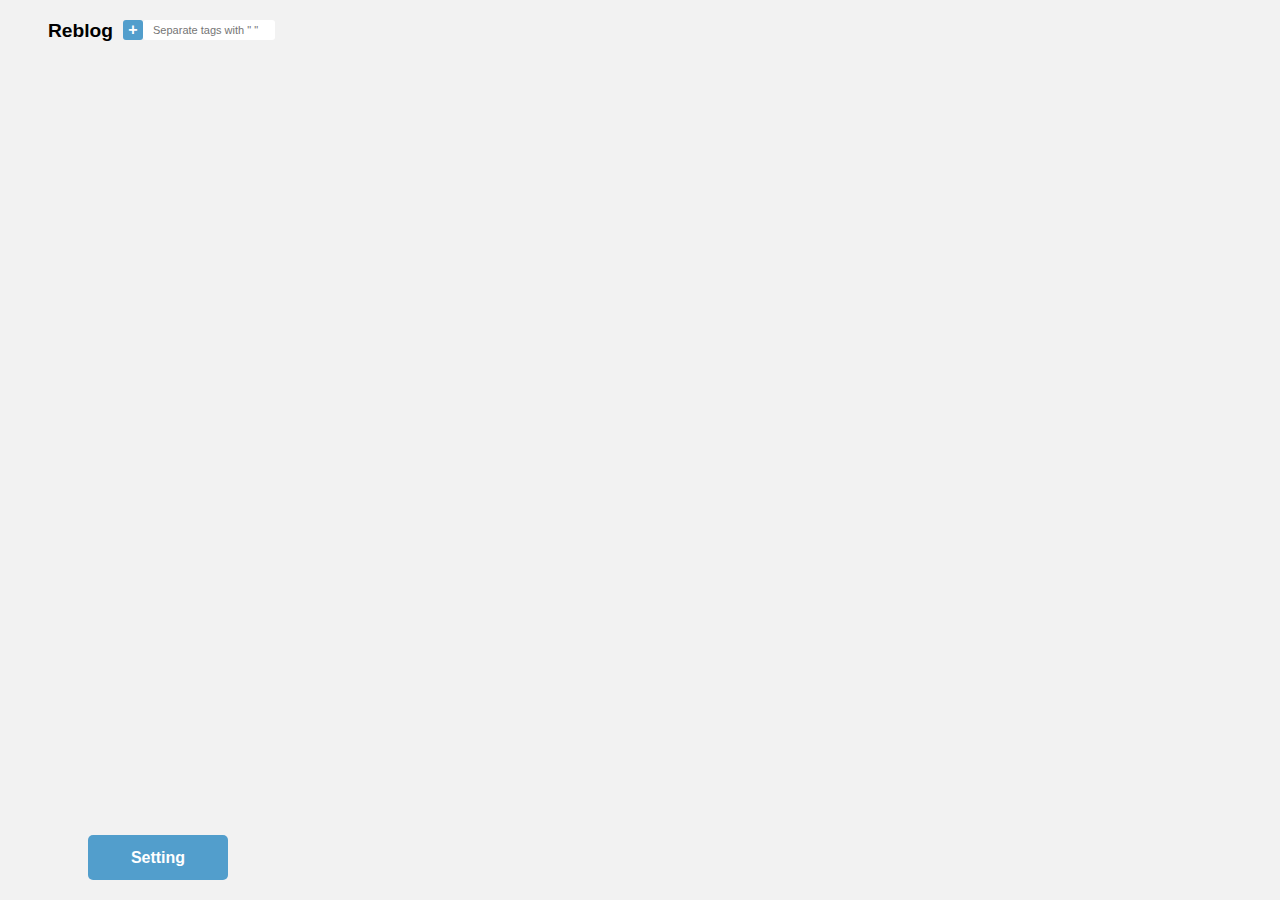
<file: index.html>
<!DOCTYPE html>
<html lang="en">
	<head>
		<title>TumblrFamous</title>
		
		<!-- CSS -->
			<link rel="stylesheet" type="text/css" href="style/css/index.css"/>
		<!-- END CSS -->

		<!-- JAVASCRIPT -->
			<script type="text/javascript" src="lib/js/jquery.js"></script>
			<script type="text/javascript" src="style/js/index.js"></script>
		<!-- END JAVASCRIPT -->
		
		<meta name="viewport" content="width=device-width, initial-scale=1.0">
	</head>
	<body>
    <!-- All -->
    <div id="all">
    
      <div id="NO"></div>
      
      <!-- Login -->
      <div id="loginContainer">
        <img src="ui/texticon.png">
        <form>
          <input id="email" type="text" placeholder="Email">
          
          <input id="password" type="password" placeholder="Password">
        </form>
        <div id="authButton">Log in</div>
        <div id="divider"></div>
      </div>
      <!-- Login END -->
      
      <!-- Tags -->
      <div id="tagsContainer">
      
        <!-- Tags Header -->
        <div id="tagsHeader">
          <h1>Reblog</h1><div id="addbutton">+</div>
          <input id="newTagInput" placeholder="Separate tags with &#34; &#34;">
        </div>
        
        <!-- Tags Content -->
        <div id="tagsContent">

        </div>
        <div id="settingButton">Setting</div>
      </div><!-- tagscontainer -->
      <!-- Tags END -->
      
      
      <!-- Settings -->
      <div id="setContainer">
        <div id="settingHeader">
          <h1>Setting</h1>
        </div>
        <div>
          <div>Maximum reblogs per day <input type="text"></div>
          <div>Reblog every <input type="text"> minutes</div>
          <div>Reblog top <input type="text"> % posts</div>
          <div id="slider">
            <div id="knob"></div>
            <span>Turn tags into comment</span>
          </div><!-- slider -->
        </div>
        <div id="backButton">Back</div>
      </div>
      <!-- Settings END -->
      
      
    </div>
    <!-- All END -->
	</body>
</html>
</file>
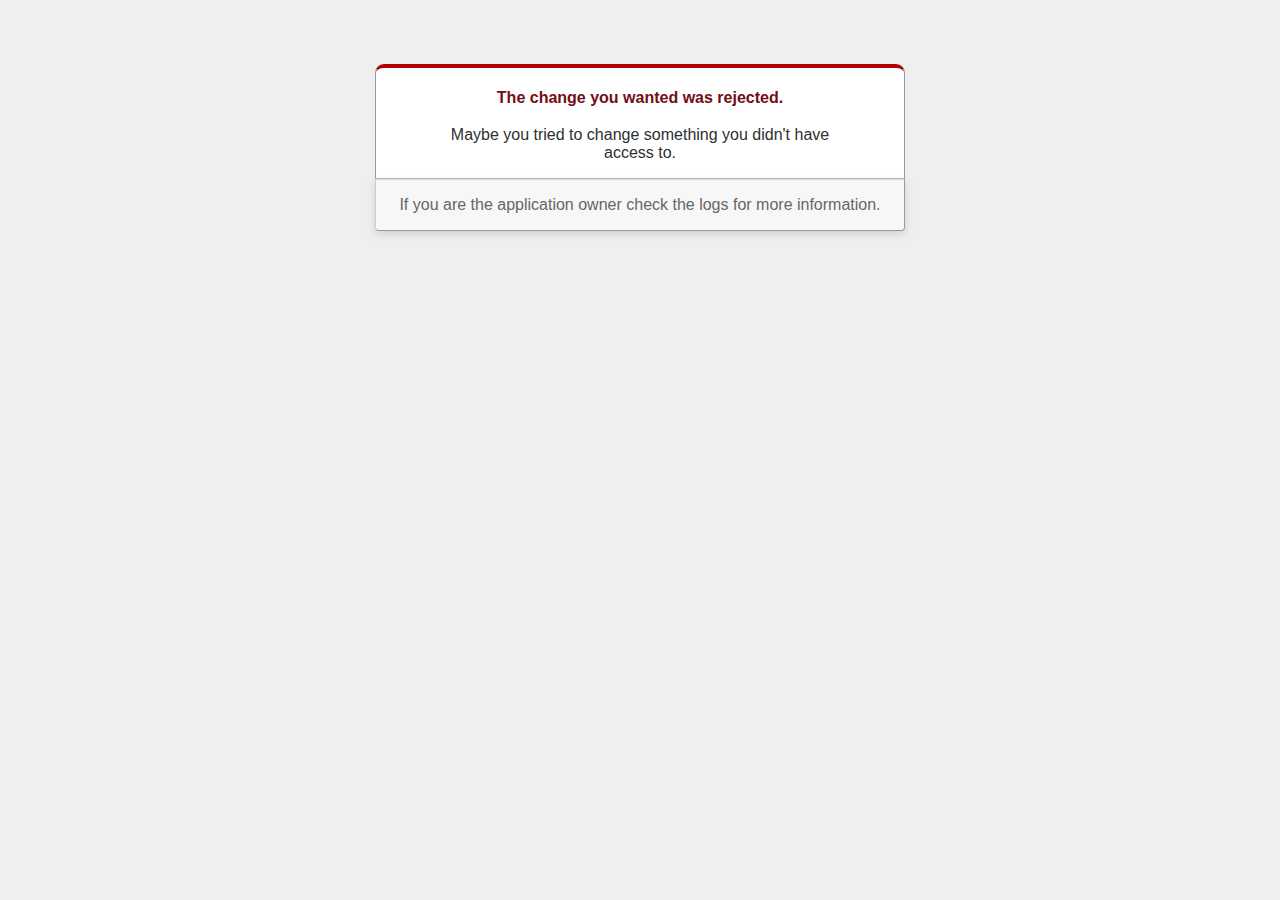
<file: backend/public/422.html>
<!DOCTYPE html>
<html>
<head>
  <title>The change you wanted was rejected (422)</title>
  <style>
  body {
    background-color: #EFEFEF;
    color: #2E2F30;
    text-align: center;
    font-family: arial, sans-serif;
  }

  div.dialog {
    width: 25em;
    margin: 4em auto 0 auto;
    border: 1px solid #CCC;
    border-right-color: #999;
    border-left-color: #999;
    border-bottom-color: #BBB;
    border-top: #B00100 solid 4px;
    border-top-left-radius: 9px;
    border-top-right-radius: 9px;
    background-color: white;
    padding: 7px 4em 0 4em;
  }

  h1 {
    font-size: 100%;
    color: #730E15;
    line-height: 1.5em;
  }

  body > p {
    width: 33em;
    margin: 0 auto 1em;
    padding: 1em 0;
    background-color: #F7F7F7;
    border: 1px solid #CCC;
    border-right-color: #999;
    border-bottom-color: #999;
    border-bottom-left-radius: 4px;
    border-bottom-right-radius: 4px;
    border-top-color: #DADADA;
    color: #666;
    box-shadow:0 3px 8px rgba(50, 50, 50, 0.17);
  }
  </style>
</head>

<body>
  <!-- This file lives in public/422.html -->
  <div class="dialog">
    <h1>The change you wanted was rejected.</h1>
    <p>Maybe you tried to change something you didn't have access to.</p>
  </div>
  <p>If you are the application owner check the logs for more information.</p>
</body>
</html>
</file>
<file: style/css/index.css>
*{
	font-family: Helvetica,Arial,sans-serif;
}
body{
	width:300px;
	background-color: #f2f2f2;
	height:320px;
}

form{
	padding-top: 30px;
}
input{
	width:240px;
	height:40px;
	border-radius: 5px;
	background-color: white;
	border: 1px solid #c6c6c6;
	padding-left: 10px;
		font-size: 120%;
	font-weight: normal;
}
input:focus{
	outline:none;

}
.loginContainer img{
	padding-top: 40px;
	width:80px;
	margin-left:90px;
}

/* * * * * * *
 * 
 * Containers
 *
 * * * * * * */

#loginContainer, #setContainer{
	display:none;
	padding-left: 30px;
	padding-right: 30px;
}
#tagsContainer{
	padding-left: 30px;
	padding-right: 30px;
}
#setContainer{
	padding-left: 40px;
}

/* * * * * * *
 * 
 * Login IDs
 *
 * * * * * * */


#password{
	margin-top: -10px;
}
#divider{
	position: absolute;
	height:6px;
	width:251px;
	background-color: white;
	z-index: 10;
	border-bottom: 1px solid #c6c6c6;
	margin-top:-46px;
	margin-left: 1px;
}

#authButton{
	position:absolute;
	margin-top: 30px;
	width:253px;
	height:40px;
	border-radius: 5px;
	background-color: #529ecc;
	color:white;
	font-weight: bold;
	text-align: center;
	line-height: 40px;
	-webkit-transition: all 0.15s;
  cursor:pointer;
}
#authButton:hover{
	background-color: #4889aa;
}

/* * * * * * *
 * 
 * Tags IDs
 *
 * * * * * * */
 
#tagsHeader{
  height:30px;
  width:100%;
    margin-top: 20px;
  
}
#tagsHeader h1{
	font-size: 120%;
  font-weight: bold;
  float: left;
  padding: 0;
  margin: 0;
  padding-right: 10px;
  padding-left: 10px;

}

#addbutton{
	float: left;
	width: 20px;
	height: 20px;
	border-radius: 3px;
	background-color: #529ecc;
	color: white;
	font-weight: bold;
	text-align: center;
	font-size: 100%;
	line-height: 20px;
	cursor:pointer;
}

#newTagInput{
	float: left;
	display:inline;
	height:18px;
	border-radius: 3px;
	width: 120px;
	font-size: 11px;
	border:none;
}

#tagsContent{
  height:210px;
  width:100%;
  margin-top:10px;
  overflow: auto;
  overflow-x:hidden;
}
#settingButton,#backButton{
	position:absolute;
	bottom:20px;
	margin-left: 50px;
	width:140px;
	height:45px;
	border-radius: 5px;
	background-color: #529ecc;
	color:white;
	font-weight: bold;
	text-align: center;
	line-height: 45px;
	-webkit-transition: all 0.15s;
  cursor:pointer;
}
#backButton{
	-webkit-transform:translateX(-10px);
}
#settingButton:hover,#backButton:hover{
	background-color: #4889aa;
}

.tagcontainer{
	padding:5px;
	margin-bottom: 10px;

}
.tagtext{
	background-color: white;
	padding:5px;
	border-radius: 4px;
	margin:5px;

}
.remove{
	width: 15px;
	padding-left: 5px;
	margin-bottom: -3px;
}
/* * * * * * *
 * 
 * Settings IDs
 *
 * * * * * * */
#setContainer input{
	display:inline;
	height:18px;
	width: 25px;
	margin-left:5px;
	margin-right: 5px;
	margin-top: 10px;/*
	-webkit-transform:translateY(5px);*/
	font-size: 12px;
	padding-left: 3px;
}
#settingHeader{
  height:30px;
  width:100%;
    margin-top: 20px;
  
}
#setContainer h1{
	font-size:120%;
	  padding: 0;
  margin: 0;
}
#setContainer div div{
	padding: 10px 0 10px 0; 
}
#setContainer h1{
	margin-bottom: 0px;
}
#slider{
	margin-top: 10px;
	width:40px;
	height:4px;
	background-color: white;
	border-radius:15px;
	display: inline-block;
}
#slider span{
	position: absolute;
	-webkit-transform:translate(50px,-5px);
}
#knob{
	position: absolute;
	width:20px;
	height:0px;
	border-radius: 10px;
	background-color: #c6c6c6;
	margin-top:-8px;
	margin-left:2px;/*
	-webkit-transition:all 0.15s;*/
	/*
	-webkit-transfrom:translateY(-5px);*/
}
#backButton{
	padding-top: 0px;
	padding-bottom: 0px;
}
 
/**********SCROLLBAR********/

/* Let's get this party started */
::-webkit-scrollbar {
    width: 12px;
}
 
/* Track */
::-webkit-scrollbar-track {
    -webkit-box-shadow: inset 0 0 6px rgba(0,0,0,0.3); 
    -webkit-border-radius: 10px;
    border-radius: 10px;
}
 
/* Handle */
::-webkit-scrollbar-thumb {
    -webkit-border-radius: 10px;
    border-radius: 10px;
    background: rgba(155,155,155,0.8); 
}
::-webkit-scrollbar-thumb:window-inactive {
	background: rgba(255,0,0,0.4); 
}
</file>
